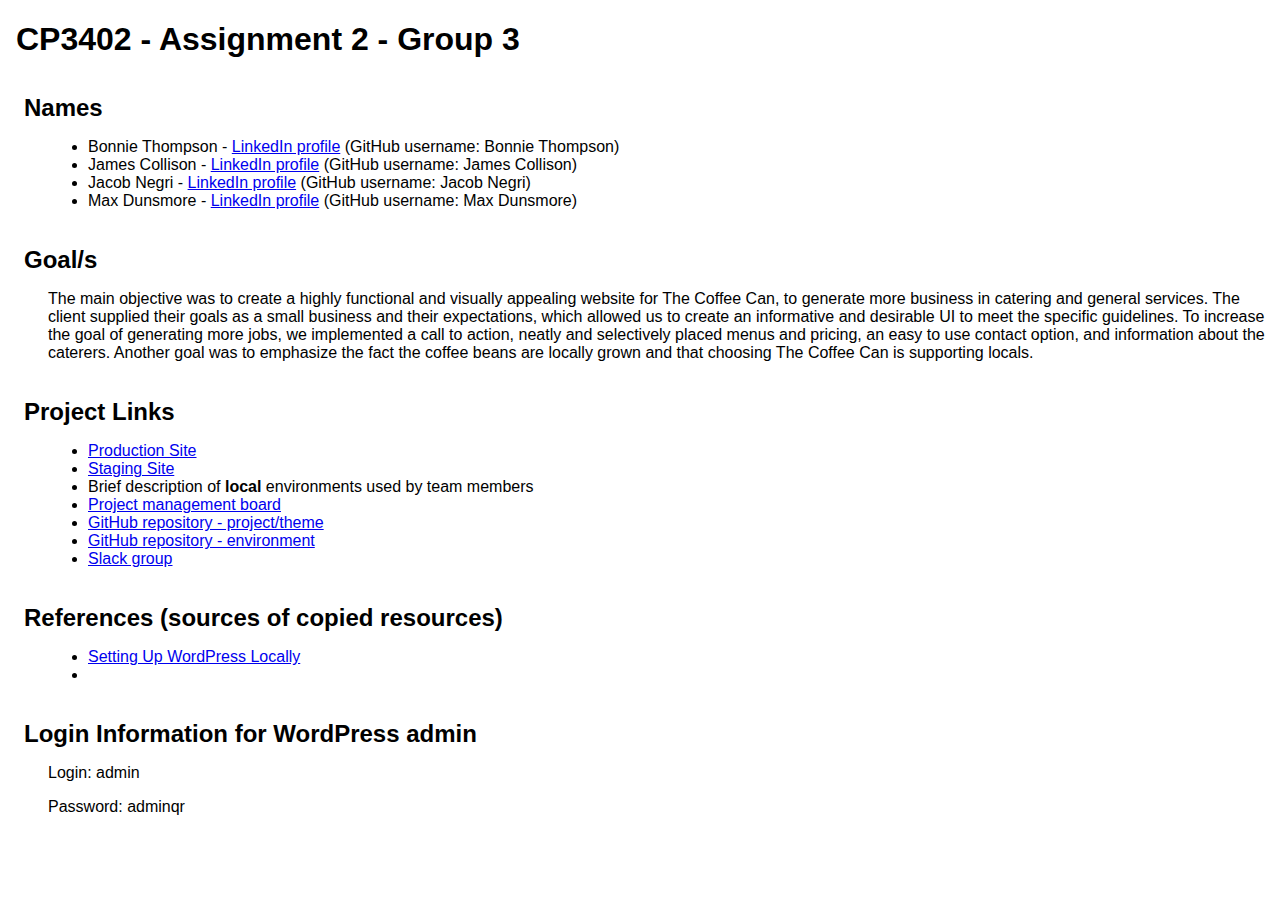
<file: Group 3- A2 Details for CP3402.html>
<!doctype html>
<html>

<head>
  <title>Group 3 - A2 Details for CP3402</title>
  <meta http-equiv="Content-Type" content="text/html; charset=iso-8859-1">
  <style type="text/css">
    body {
      font-family: Arial, sans-serif;
      margin-left: 3em;
    }

    h1,
    h2 {
      margin-left: -1em;
    }

    h2 {
      margin-top: 1.5em;
      margin-bottom: 0.5em;
    }
  </style>
</head>

<body>
  <p>
  </p>
  <h1>CP3402 - Assignment 2 - Group 3</h1>
  <h2>Names</h2>
  <ul>
    <li>Bonnie Thompson - <a href="https://www.linkedin.com/in/bonnie-thompson-4975b1187/" target="_blank">LinkedIn profile</a> (GitHub username: Bonnie Thompson)</li>
    <li>James Collison - <a href="https://www.linkedin.com/in/james-collison-6a7399187/" target="_blank">LinkedIn profile</a> (GitHub username: James Collison)</li>
    <li>Jacob Negri - <a href="https://www.linkedin.com/in/jacob-negri-751261117" target="_blank">LinkedIn profile</a> (GitHub username: Jacob Negri)</li>
    <li>Max Dunsmore - <a href="https://www.linkedin.com/in/max-dunsmore-199398187/" target="_blank">LinkedIn profile</a> (GitHub username: Max Dunsmore)</li>
  </ul>
    <h2>Goal/s</h2>
  <p>The main objective was to create a highly functional and visually appealing website for The Coffee Can, to generate more business in catering and general services.
  The client supplied their goals as a small business and their expectations, which allowed us to create an informative and desirable UI to meet the specific guidelines. 
To increase the goal of generating more jobs, we implemented a call to action, neatly and selectively placed menus and pricing, an easy to use contact option, and information about the caterers. 
Another goal was to emphasize the fact the coffee beans are locally grown and that choosing The Coffee Can is supporting locals.  </p>
  <h2>Project Links</h2>

  <ul>
    <li><a href="http://thecoffeecan.ga/" target="_blank">Production Site</a></li>
    <li><a href="http://thecoffeecan.ga/staging/" target="_blank">Staging Site</a></li>
    <li>Brief description of <strong>local</strong> environments used by team members</li>
    <li><a href="https://trello.com/b/xJN2Dofb/cp3402-2019-team3" target="_blank">Project management board</a></li>
    <li><a href="https://github.com/cp3402-students/a2-cp3402-2019-team3/tree/master/the-coffee-can/the-coffee-can" target="_blank">GitHub repository - project/theme</a></li>
    <li><a href="https://github.com/cp3402-students/a2-cp3402-2019-team3" target="_blank">GitHub repository - environment</a></li>
    <li><a href="https://itatjcu.slack.com/messages/G9WDG0P3N" target="_blank">Slack group</a>
    </li>
  </ul>
  <h2>References (sources of copied resources)</h2>
  <p>
  <ul>
    <li><a href="https://www.themeum.com/install-wordpress-localhost/" target="_blank">Setting Up WordPress Locally</a></li>
    <li><a href="" target="_blank"> </a></li>
    
  </ul>
  </p>
  <h2>Login Information for WordPress admin</h2>
  <p>Login: admin</p>
  <p>Password: adminqr</p>
  <h2></h2>
</body>

</html>
</file>
